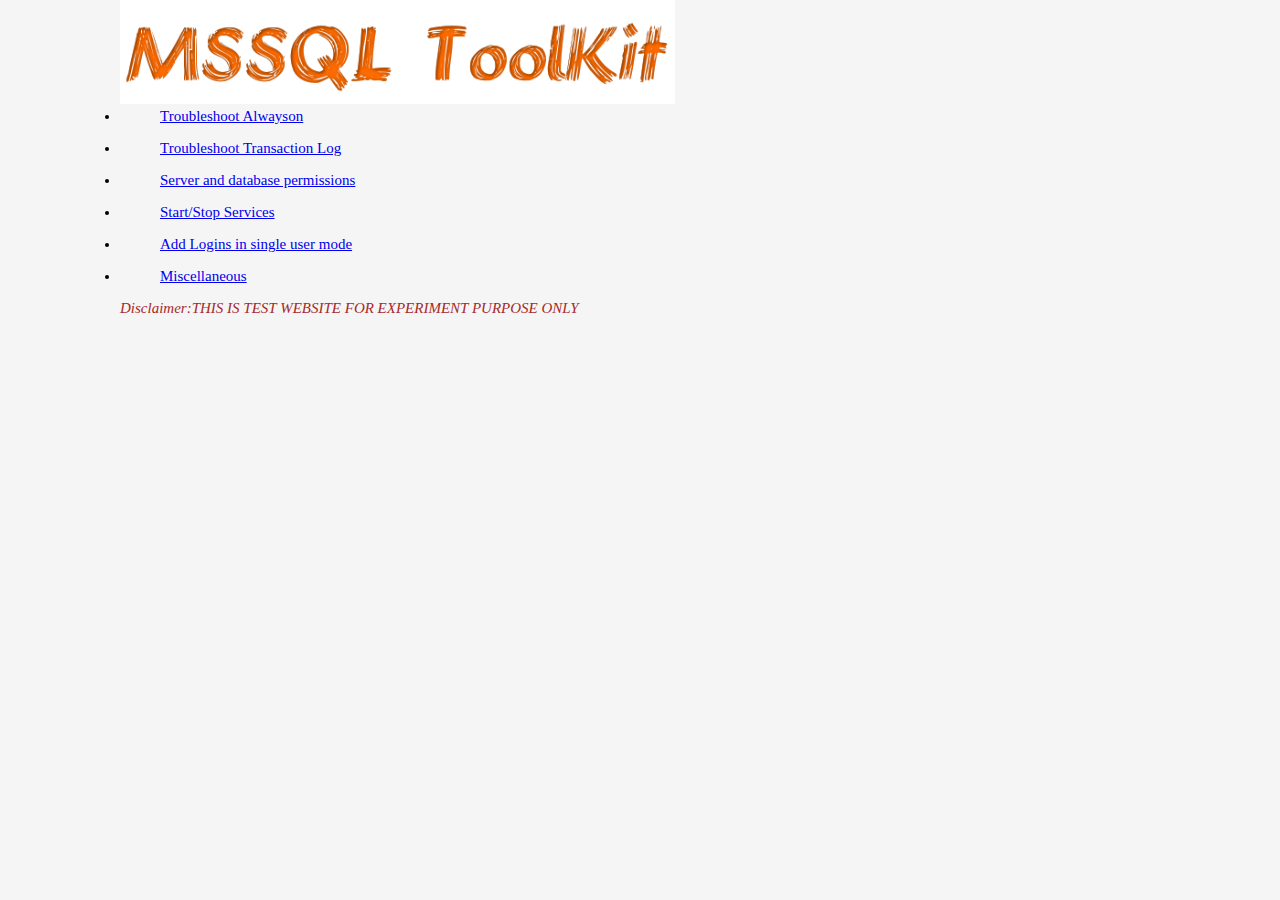
<file: index.html>
<!DOCTYPE html>
<html lang="en">

<head>
    <meta charset="UTF-8">
    <meta name="viewport" content="width=device-width, initial-scale=1.0">
    <link rel="stylesheet" href="./index_style.css"/>
    <title>SQLToolKit</title>
</head>

<body>
    <img src="./images/MSSQL4.jpg"/>
<pre>
<li><a class="text" href="./TroubleshootAG.html">Troubleshoot Alwayson</a></li>
<li><a class="text" href="./Troubleshoot_TLog.html">Troubleshoot Transaction Log</a></li>
<li><a class="text" href="./Permissions.html">Server and database permissions</a></li>
<li><a class="text" href="./StartStopServices.html">Start/Stop Services</a></li>
<li><a class="text" href="./AddLoginsInSingleUsrMode.html">Add Logins in single user mode</a></li>
<li><a class="text" href="./miscellaneous.html">Miscellaneous</a></li>
</pre>
    <footer>
       <p class="note">Disclaimer:THIS IS TEST WEBSITE FOR EXPERIMENT PURPOSE ONLY</p> 
    </footer>
</body>

</html>
</file>
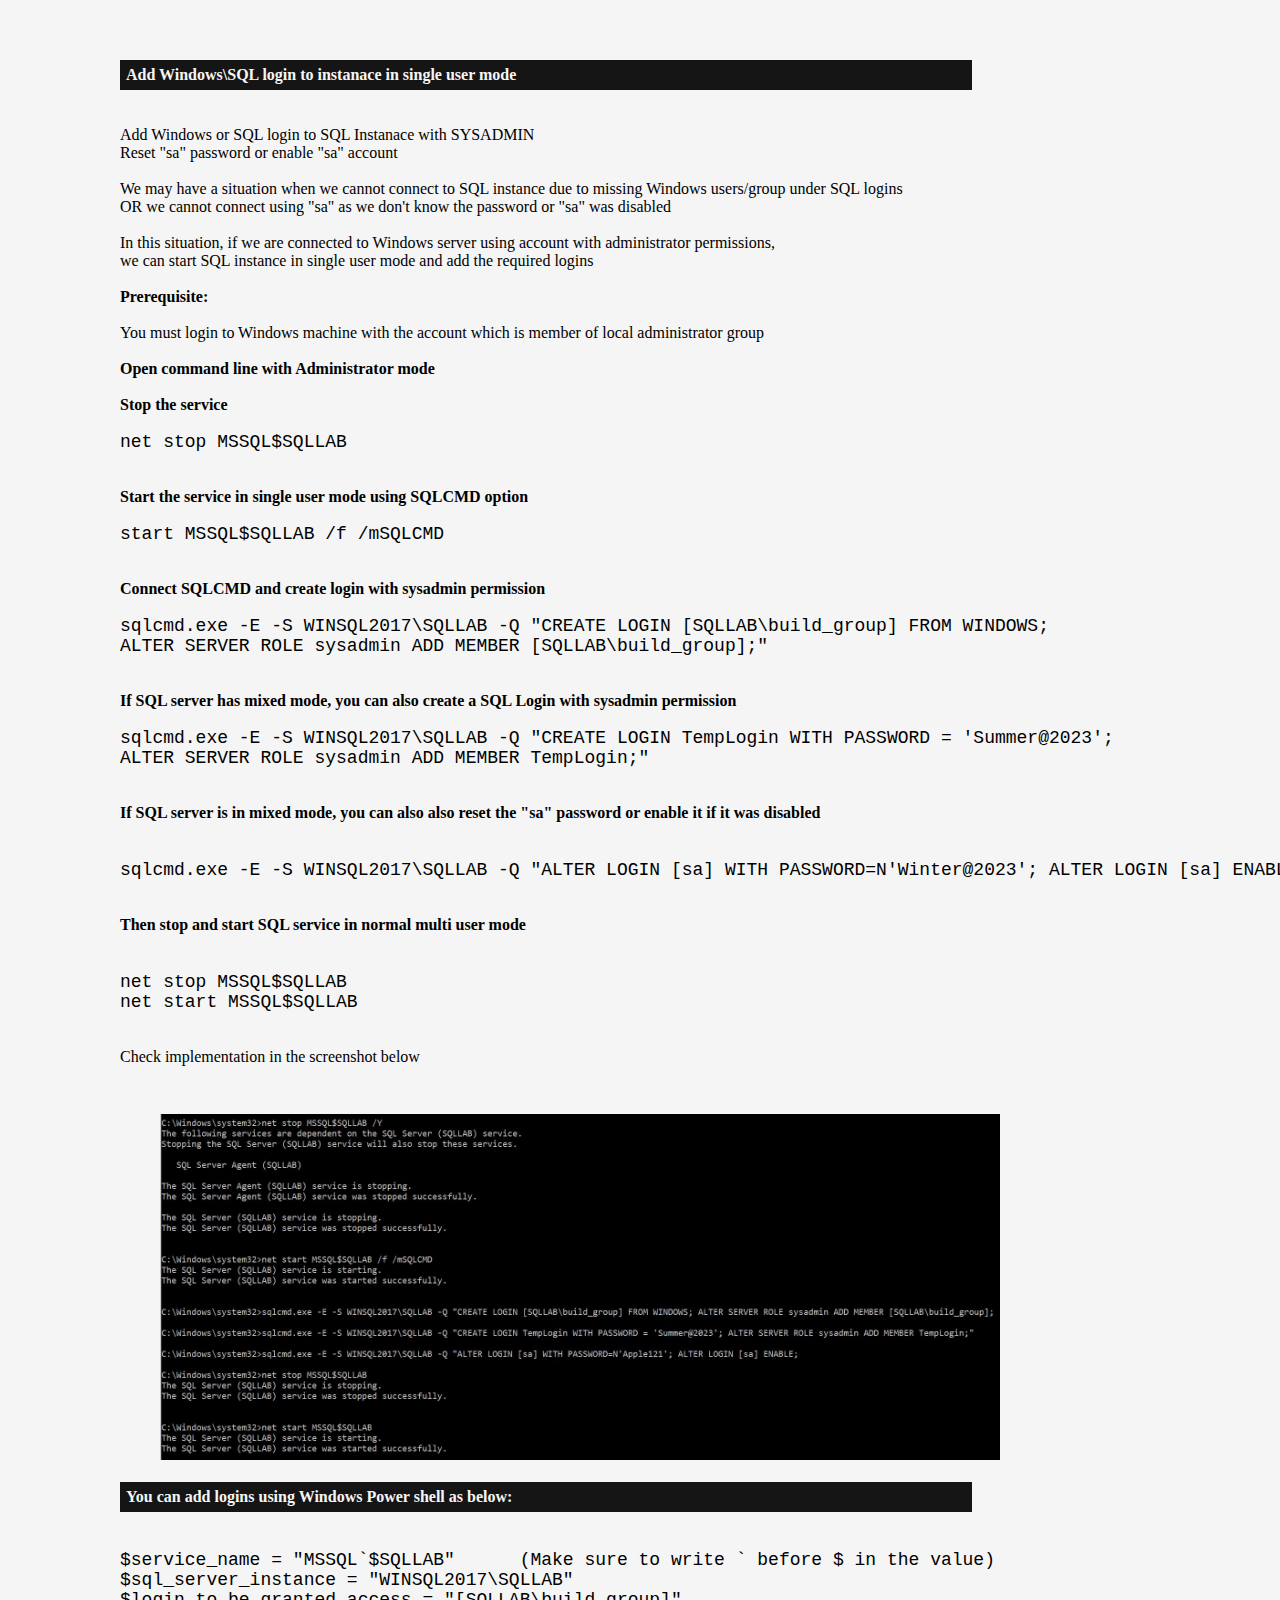
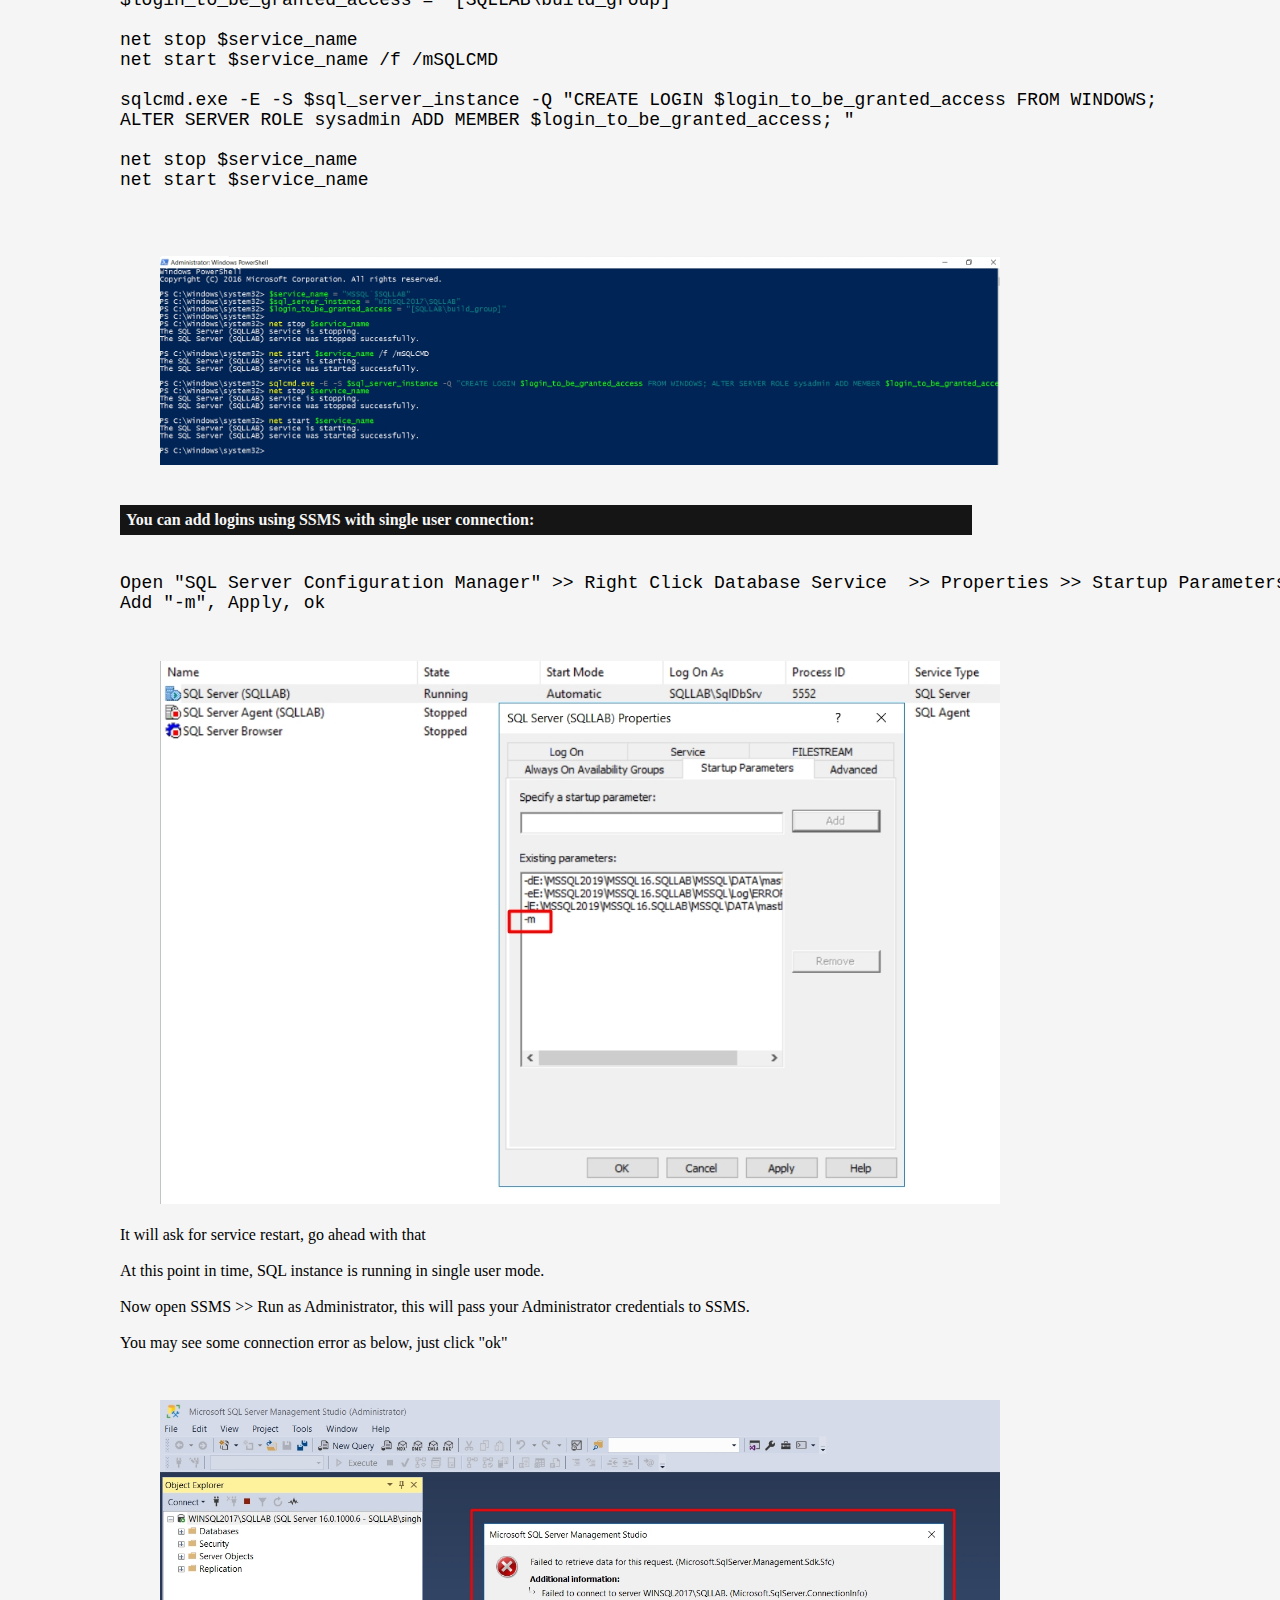
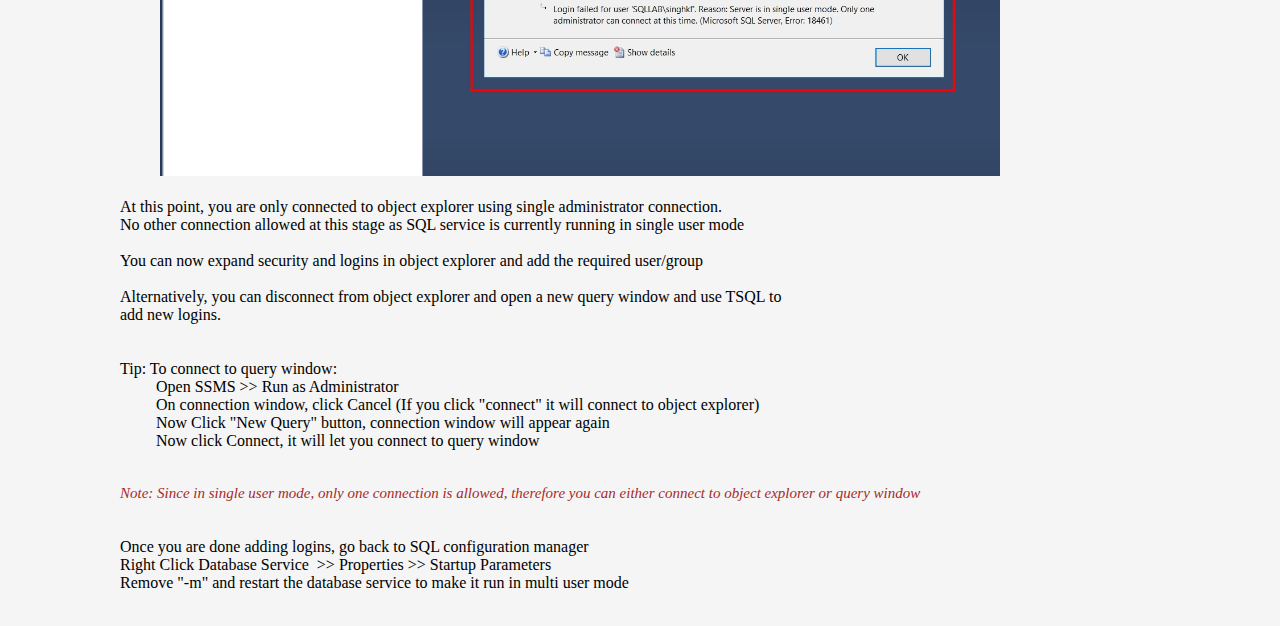
<file: AddLoginsInSingleUsrMode.html>
<!DOCTYPE html>
<html lang="en">
<head>
    <meta charset="UTF-8">
    <meta name="viewport" content="width=<device-width>, initial-scale=1.0">
	<link rel="stylesheet" href="./body_style.css"/>
    <title>AddLogins</title>
</head>
<body>
<pre>
<h3 class="heading">Add Windows\SQL login to instanace in single user mode</h3>
<p class="text">
Add Windows or SQL login to SQL Instanace with SYSADMIN 
Reset "sa" password or enable "sa" account

We may have a situation when we cannot connect to SQL instance due to missing Windows users/group under SQL logins
OR we cannot connect using "sa" as we don't know the password or "sa" was disabled

In this situation, if we are connected to Windows server using account with administrator permissions, 
we can start SQL instance in single user mode and add the required logins
</p>
<p class="text bold">Prerequisite:</p>
<p class="text">You must login to Windows machine with the account which is member of local administrator group</p>
<p class="text bold">Open command line with Administrator mode

Stop the service</p>
<p class="os">net stop MSSQL$SQLLAB</p>

<p class="text bold">Start the service in single user mode using SQLCMD option</p>
<p class="os">start MSSQL$SQLLAB /f /mSQLCMD</p>

<p class="text bold">Connect SQLCMD and create login with sysadmin permission</p>
<p class="os">sqlcmd.exe -E -S WINSQL2017\SQLLAB -Q "CREATE LOGIN [SQLLAB\build_group] FROM WINDOWS; 
ALTER SERVER ROLE sysadmin ADD MEMBER [SQLLAB\build_group];"</p>

<p class="text bold">If SQL server has mixed mode, you can also create a SQL Login with sysadmin permission</p>
<p class="os">sqlcmd.exe -E -S WINSQL2017\SQLLAB -Q "CREATE LOGIN TempLogin WITH PASSWORD = 'Summer@2023'; 
ALTER SERVER ROLE sysadmin ADD MEMBER TempLogin;"</p>

<p class="text bold">If SQL server is in mixed mode, you can also also reset the "sa" password or enable it if it was disabled</p>
<p class="os">
sqlcmd.exe -E -S WINSQL2017\SQLLAB -Q "ALTER LOGIN [sa] WITH PASSWORD=N'Winter@2023'; ALTER LOGIN [sa] ENABLE;"
</p>

<p class="text bold">Then stop and start SQL service in normal multi user mode</p>
<p class="os">
net stop MSSQL$SQLLAB
net start MSSQL$SQLLAB</p>

Check implementation in the screenshot below 

<img src="./images/AddLogins.jpg" width="1200" height="auto"/>

<p class="heading">You can add logins using Windows Power shell as below:</p>
<p class="os">
$service_name = "MSSQL`$SQLLAB"      (Make sure to write ` before $ in the value)
$sql_server_instance = "WINSQL2017\SQLLAB"
$login_to_be_granted_access = "[SQLLAB\build_group]"

net stop $service_name
net start $service_name /f /mSQLCMD

sqlcmd.exe -E -S $sql_server_instance -Q "CREATE LOGIN $login_to_be_granted_access FROM WINDOWS; 
ALTER SERVER ROLE sysadmin ADD MEMBER $login_to_be_granted_access; "

net stop $service_name
net start $service_name
</p>

<img src="./images/addlogin_ps.jpg" width="1200" height="auto"/>


<p class="heading">You can add logins using SSMS with single user connection:</p>
<p class="os">
Open "SQL Server Configuration Manager" >> Right Click Database Service  >> Properties >> Startup Parameters
Add "-m", Apply, ok
</p>
<img src="./images/add_m.jpg" width="750" height="auto"/>

It will ask for service restart, go ahead with that

At this point in time, SQL instance is running in single user mode.

Now open SSMS >> Run as Administrator, this will pass your Administrator credentials to SSMS.

You may see some connection error as below, just click "ok"

<img src="./images/singleconnect.jpg" width="1000" height="auto"/>

At this point, you are only connected to object explorer using single administrator connection.
No other connection allowed at this stage as SQL service is currently running in single user mode

You can now expand security and logins in object explorer and add the required user/group

Alternatively, you can disconnect from object explorer and open a new query window and use TSQL to 
add new logins. 


Tip: To connect to query window:
	 Open SSMS >> Run as Administrator
	 On connection window, click Cancel (If you click "connect" it will connect to object explorer)
	 Now Click "New Query" button, connection window will appear again
	 Now click Connect, it will let you connect to query window

<p class="note">
Note: Since in single user mode, only one connection is allowed, therefore you can either connect to object explorer or query window
</p>

Once you are done adding logins, go back to SQL configuration manager	  
Right Click Database Service  >> Properties >> Startup Parameters
Remove "-m" and restart the database service to make it run in multi user mode

</pre>
</body>
</html>
</file>
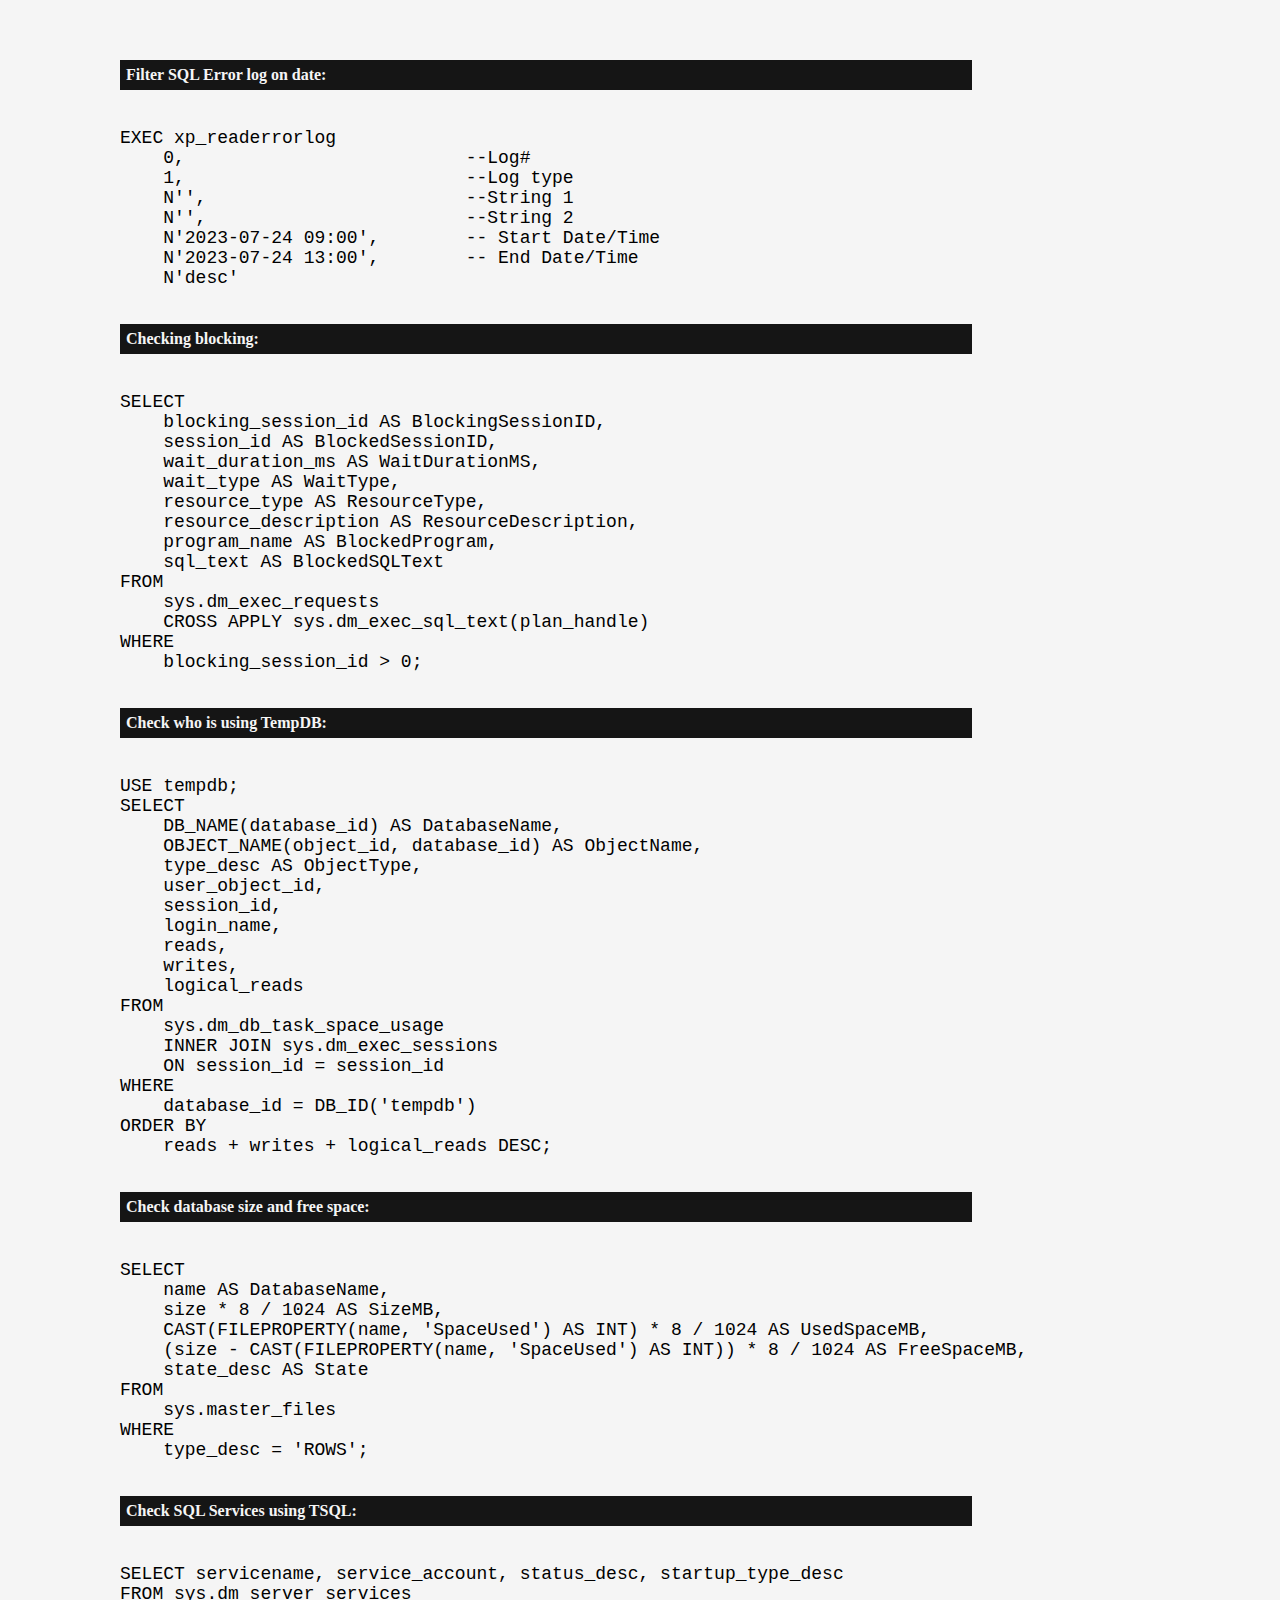
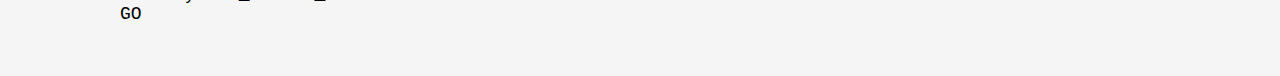
<file: miscellaneous.html>
<!DOCTYPE html>
<html lang="en">
<head>
    <meta charset="UTF-8">
    <meta name="viewport" content="width=<device-width>, initial-scale=1.0">
    <link rel="stylesheet" href="./body_style.css"/>
    <html lang="en">
    <title>miscellaneous</title>
</head>   
<body>
<pre>
<h3 class="heading">Filter SQL Error log on date:</h3>
<p class="sql">
EXEC xp_readerrorlog 
    0,                          --Log#
    1,                          --Log type
    N'',                        --String 1
    N'',                        --String 2
    N'2023-07-24 09:00',        -- Start Date/Time
    N'2023-07-24 13:00',        -- End Date/Time
    N'desc'
</p>

<h3 class="heading">Checking blocking:</h3>
<p class="sql">
SELECT
    blocking_session_id AS BlockingSessionID,
    session_id AS BlockedSessionID,
    wait_duration_ms AS WaitDurationMS,
    wait_type AS WaitType,
    resource_type AS ResourceType,
    resource_description AS ResourceDescription,
    program_name AS BlockedProgram,
    sql_text AS BlockedSQLText
FROM
    sys.dm_exec_requests
    CROSS APPLY sys.dm_exec_sql_text(plan_handle)
WHERE
    blocking_session_id > 0;
</p>
 
<h3 class="heading">Check who is using TempDB:</h3>
<p class="sql">
USE tempdb;
SELECT
    DB_NAME(database_id) AS DatabaseName,
    OBJECT_NAME(object_id, database_id) AS ObjectName,
    type_desc AS ObjectType,
    user_object_id,
    session_id,
    login_name,
    reads,
    writes,
    logical_reads
FROM
    sys.dm_db_task_space_usage
    INNER JOIN sys.dm_exec_sessions
    ON session_id = session_id
WHERE
    database_id = DB_ID('tempdb')
ORDER BY
    reads + writes + logical_reads DESC;
</p>

<h3 class="heading">Check database size and free space:</h3>
<p class="sql">
SELECT 
    name AS DatabaseName,
    size * 8 / 1024 AS SizeMB,
    CAST(FILEPROPERTY(name, 'SpaceUsed') AS INT) * 8 / 1024 AS UsedSpaceMB,
    (size - CAST(FILEPROPERTY(name, 'SpaceUsed') AS INT)) * 8 / 1024 AS FreeSpaceMB,
    state_desc AS State
FROM 
    sys.master_files
WHERE 
    type_desc = 'ROWS';
</p>

<h3 class="heading">Check SQL Services using TSQL:</h3>
<p class="sql">
SELECT servicename, service_account, status_desc, startup_type_desc
FROM sys.dm_server_services
GO
</p>

</pre>
</body>
</html>
</file>
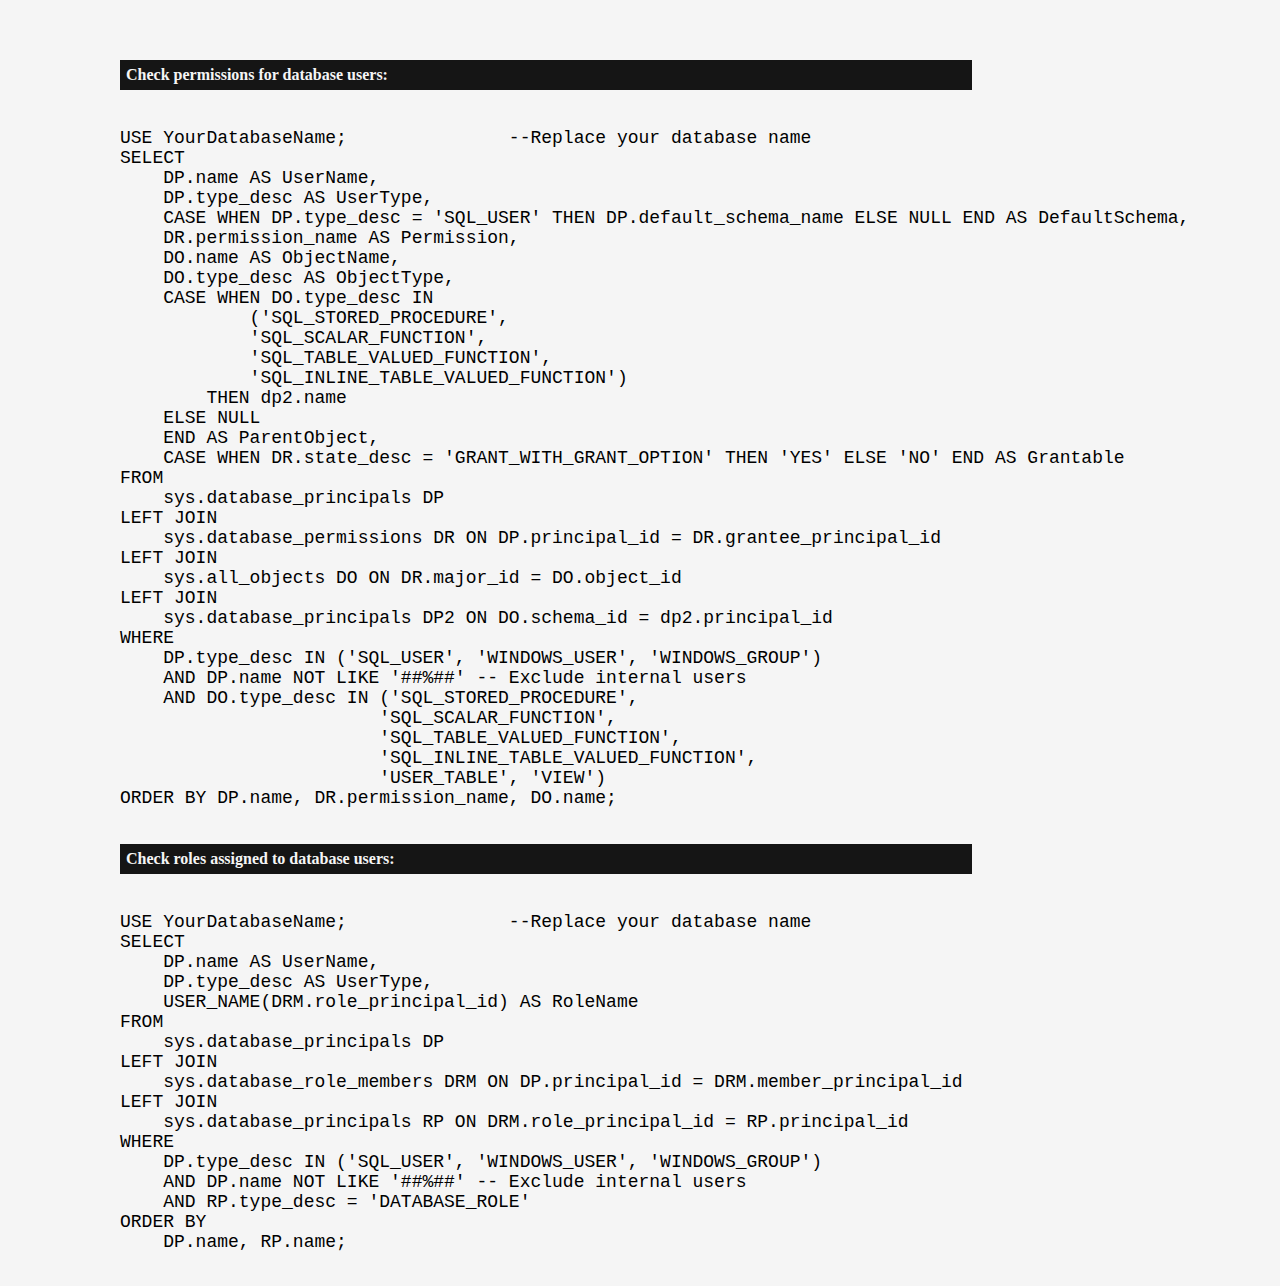
<file: Permissions.html>
<!DOCTYPE html>
<html lang="en">
<head>
    <meta charset="UTF-8">
    <meta name="viewport" content="width=<device-width>, initial-scale=1.0">
    <link rel="stylesheet" href="./body_style.css"/>
    <title>DB Permissions</title>
</head>
<body>

<pre>
<h3 class="heading">Check permissions for database users:</h3>
<p class="sql">
USE YourDatabaseName;               --Replace your database name
SELECT 
    DP.name AS UserName,
    DP.type_desc AS UserType,
    CASE WHEN DP.type_desc = 'SQL_USER' THEN DP.default_schema_name ELSE NULL END AS DefaultSchema,
    DR.permission_name AS Permission,
    DO.name AS ObjectName,
    DO.type_desc AS ObjectType,
    CASE WHEN DO.type_desc IN 
            ('SQL_STORED_PROCEDURE',
            'SQL_SCALAR_FUNCTION',
            'SQL_TABLE_VALUED_FUNCTION',
            'SQL_INLINE_TABLE_VALUED_FUNCTION')
        THEN dp2.name 
    ELSE NULL 
    END AS ParentObject,
    CASE WHEN DR.state_desc = 'GRANT_WITH_GRANT_OPTION' THEN 'YES' ELSE 'NO' END AS Grantable
FROM 
    sys.database_principals DP
LEFT JOIN 
    sys.database_permissions DR ON DP.principal_id = DR.grantee_principal_id
LEFT JOIN 
    sys.all_objects DO ON DR.major_id = DO.object_id
LEFT JOIN 
    sys.database_principals DP2 ON DO.schema_id = dp2.principal_id
WHERE 
    DP.type_desc IN ('SQL_USER', 'WINDOWS_USER', 'WINDOWS_GROUP')
    AND DP.name NOT LIKE '##%##' -- Exclude internal users
    AND DO.type_desc IN ('SQL_STORED_PROCEDURE',
                        'SQL_SCALAR_FUNCTION',
                        'SQL_TABLE_VALUED_FUNCTION',
                        'SQL_INLINE_TABLE_VALUED_FUNCTION',
                        'USER_TABLE', 'VIEW')
ORDER BY DP.name, DR.permission_name, DO.name;
</p>

<p class="heading">Check roles assigned to database users:</p>
<p class="sql">
USE YourDatabaseName;               --Replace your database name
SELECT 
    DP.name AS UserName,
    DP.type_desc AS UserType,
    USER_NAME(DRM.role_principal_id) AS RoleName
FROM 
    sys.database_principals DP
LEFT JOIN 
    sys.database_role_members DRM ON DP.principal_id = DRM.member_principal_id
LEFT JOIN 
    sys.database_principals RP ON DRM.role_principal_id = RP.principal_id
WHERE 
    DP.type_desc IN ('SQL_USER', 'WINDOWS_USER', 'WINDOWS_GROUP')
    AND DP.name NOT LIKE '##%##' -- Exclude internal users
    AND RP.type_desc = 'DATABASE_ROLE'
ORDER BY 
    DP.name, RP.name;
</p>
</pre>
</body>
</html>
</file>
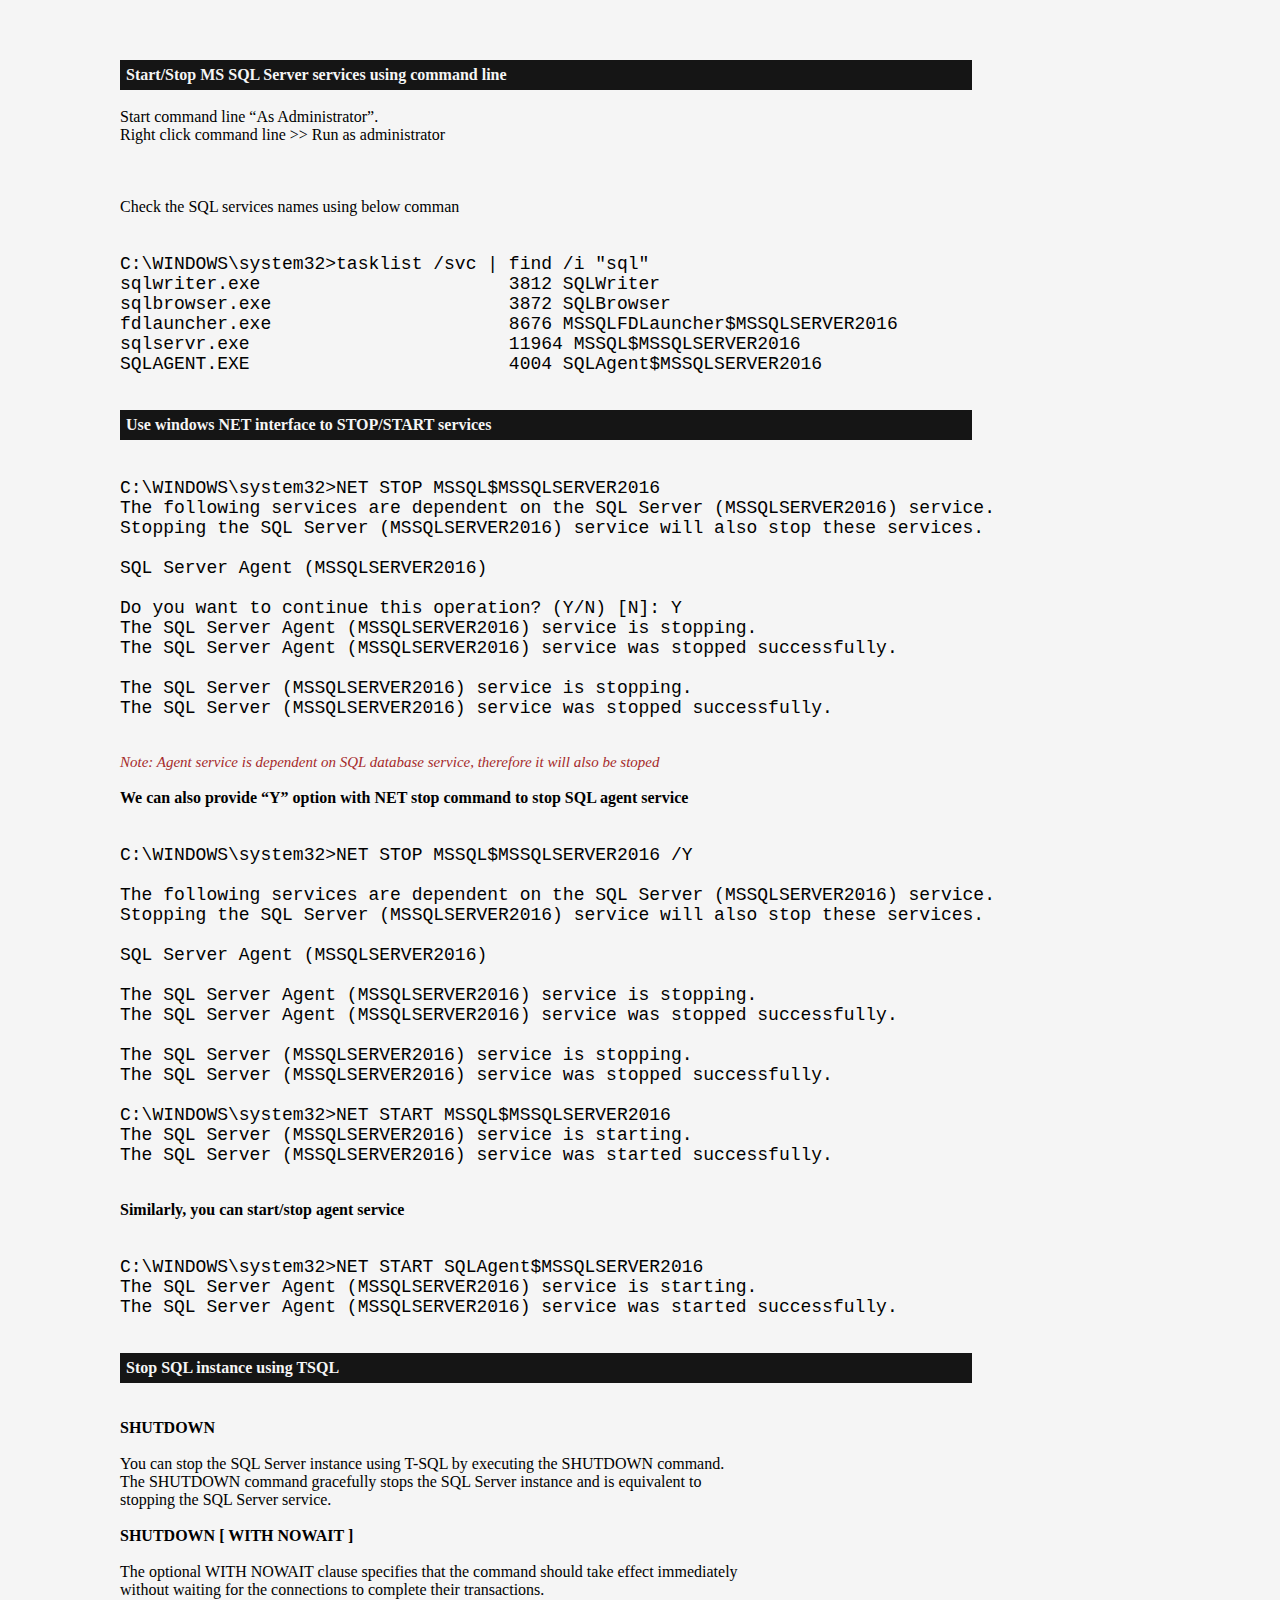
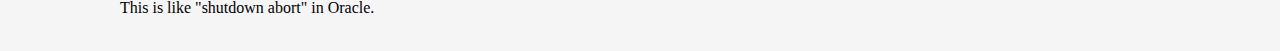
<file: StartStopServices.html>
<!DOCTYPE html>
<html lang="en">

<head>
    <meta charset="UTF-8">
    <meta name="viewport" content="width=<device-width>, initial-scale=1.0">
    <link rel="stylesheet" href="./body_style.css"/>
    <title>SQL Services</title>
</head>
<body>

<pre>
<h3 class="heading">Start/Stop MS SQL Server services using command line</h3>
<p class="text">Start command line “As Administrator”. 
Right click command line >> Run as administrator</p>


<p class="text">Check the SQL services names using below comman</p>
<p class="os">
C:\WINDOWS\system32>tasklist /svc | find /i "sql"
sqlwriter.exe                       3812 SQLWriter
sqlbrowser.exe                      3872 SQLBrowser
fdlauncher.exe                      8676 MSSQLFDLauncher$MSSQLSERVER2016
sqlservr.exe                        11964 MSSQL$MSSQLSERVER2016
SQLAGENT.EXE                        4004 SQLAgent$MSSQLSERVER2016
</p>

<p class="heading">Use windows NET interface to STOP/START services</p>
<p class="os">
C:\WINDOWS\system32>NET STOP MSSQL$MSSQLSERVER2016
The following services are dependent on the SQL Server (MSSQLSERVER2016) service.
Stopping the SQL Server (MSSQLSERVER2016) service will also stop these services.

SQL Server Agent (MSSQLSERVER2016)

Do you want to continue this operation? (Y/N) [N]: Y
The SQL Server Agent (MSSQLSERVER2016) service is stopping.
The SQL Server Agent (MSSQLSERVER2016) service was stopped successfully.

The SQL Server (MSSQLSERVER2016) service is stopping.
The SQL Server (MSSQLSERVER2016) service was stopped successfully.
</p>

<p class="note">Note: Agent service is dependent on SQL database service, therefore it will also be stoped</p>
<p class="text bold">We can also provide “Y” option with NET stop command to stop SQL agent service</p>
<p class="os">
C:\WINDOWS\system32>NET STOP MSSQL$MSSQLSERVER2016 /Y

The following services are dependent on the SQL Server (MSSQLSERVER2016) service.
Stopping the SQL Server (MSSQLSERVER2016) service will also stop these services.

SQL Server Agent (MSSQLSERVER2016)

The SQL Server Agent (MSSQLSERVER2016) service is stopping.
The SQL Server Agent (MSSQLSERVER2016) service was stopped successfully.

The SQL Server (MSSQLSERVER2016) service is stopping.
The SQL Server (MSSQLSERVER2016) service was stopped successfully.

C:\WINDOWS\system32>NET START MSSQL$MSSQLSERVER2016
The SQL Server (MSSQLSERVER2016) service is starting.
The SQL Server (MSSQLSERVER2016) service was started successfully.
</p>

<p class="text bold">Similarly, you can start/stop agent service</p>
<p class="os">
C:\WINDOWS\system32>NET START SQLAgent$MSSQLSERVER2016
The SQL Server Agent (MSSQLSERVER2016) service is starting.
The SQL Server Agent (MSSQLSERVER2016) service was started successfully.
</p>

<p class="heading">Stop SQL instance using TSQL</p>

<p class="text bold">SHUTDOWN</p>
You can stop the SQL Server instance using T-SQL by executing the SHUTDOWN command. 
The SHUTDOWN command gracefully stops the SQL Server instance and is equivalent to 
stopping the SQL Server service.

<p class="text bold">SHUTDOWN [ WITH NOWAIT ]</p>
The optional WITH NOWAIT clause specifies that the command should take effect immediately 
without waiting for the connections to complete their transactions. 
This is like "shutdown abort" in Oracle.

</pre>
</body>

</html>
</file>
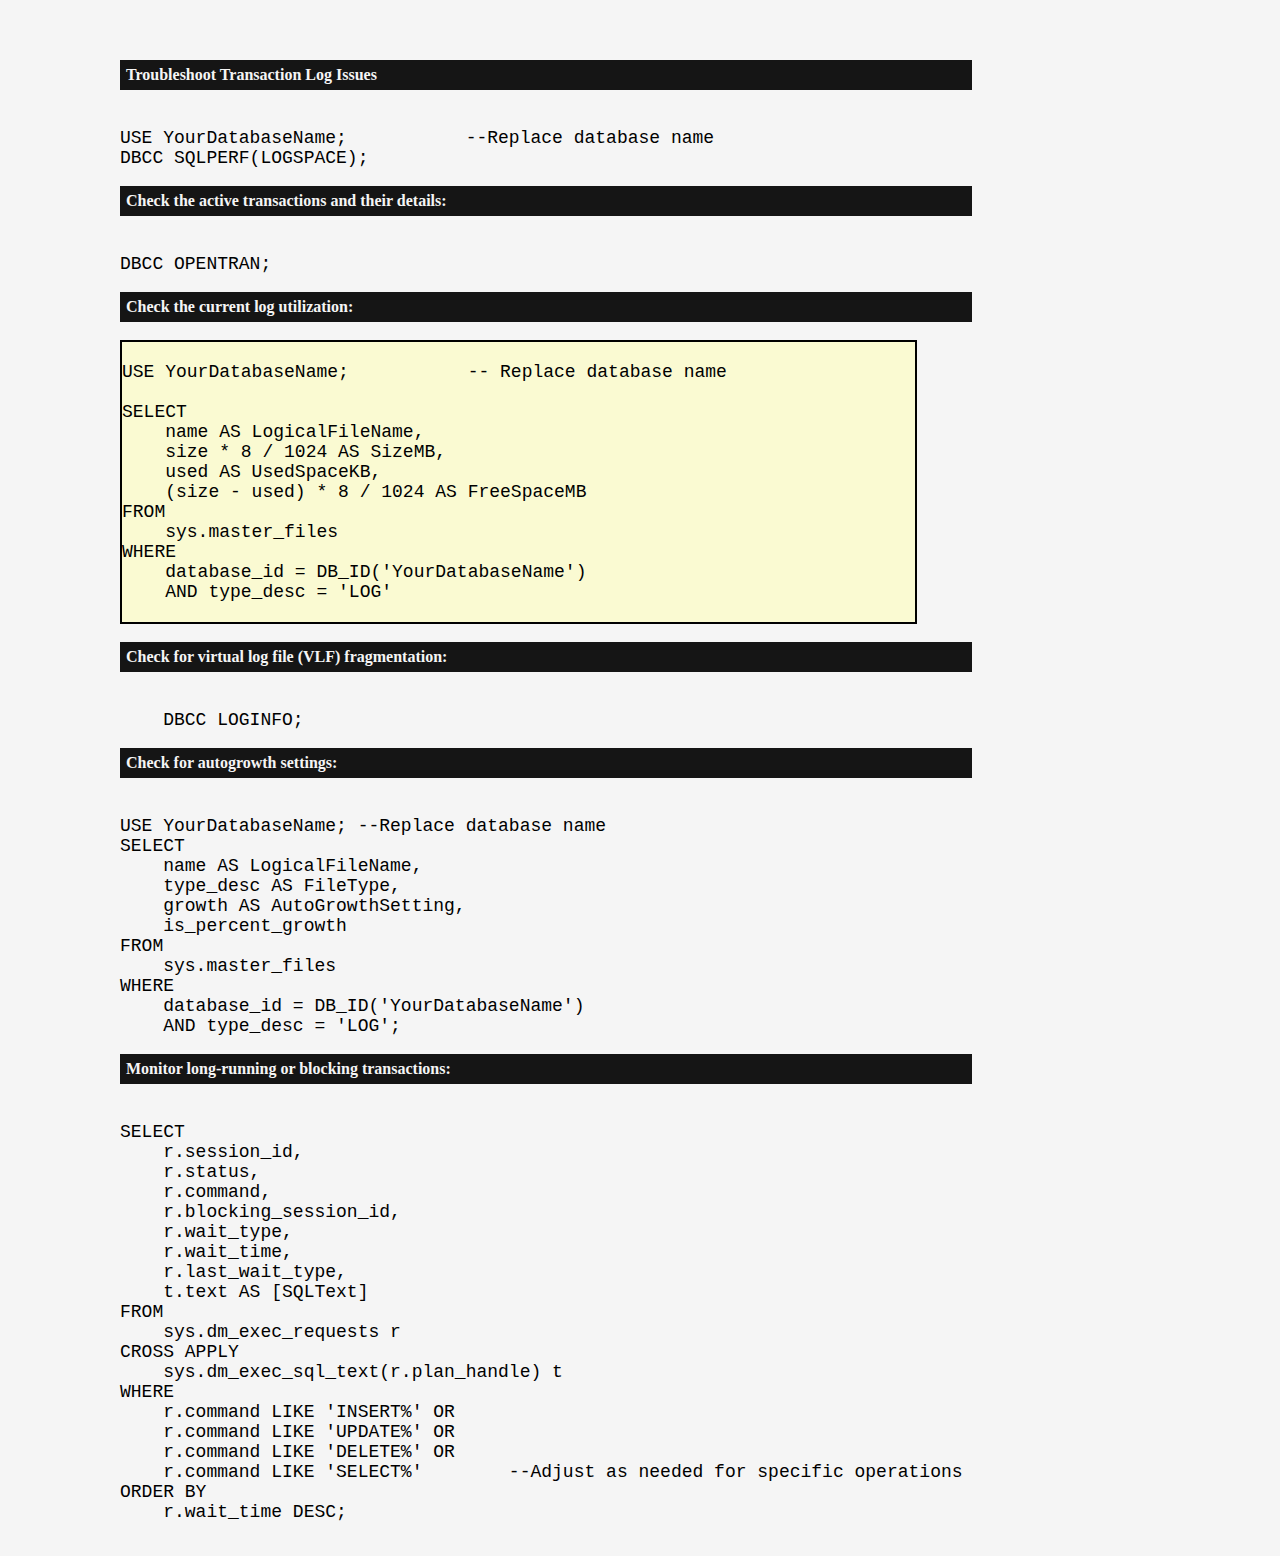
<file: Troubleshoot_TLog.html>
<!DOCTYPE html>
<html lang="en">
<head>
    <meta charset="UTF-8">
    <meta name="viewport" content="width=<device-width>, initial-scale=1.0">
    <link rel="stylesheet" href="./body_style.css" />
    <title>Troubleshoot T-Log</title>
</head>
<body>

<pre>
<h3 class="heading">Troubleshoot Transaction Log Issues</h3>
<p class="sql">
USE YourDatabaseName;           --Replace database name
DBCC SQLPERF(LOGSPACE);
</p>
<h3 class="heading">Check the active transactions and their details:</h3>
<p class="sql">
DBCC OPENTRAN;
</p>
<h3 class="heading">Check the current log utilization:</h3>
<p class="sql box">
USE YourDatabaseName;           -- Replace database name

SELECT
    name AS LogicalFileName,
    size * 8 / 1024 AS SizeMB,
    used AS UsedSpaceKB,
    (size - used) * 8 / 1024 AS FreeSpaceMB
FROM
    sys.master_files
WHERE
    database_id = DB_ID('YourDatabaseName') 
    AND type_desc = 'LOG'

</p>
<h3 class="heading">Check for virtual log file (VLF) fragmentation:</h3>
<p class="sql">
    DBCC LOGINFO;
</p>
<h3 class="heading">Check for autogrowth settings:</h3>
<p class="sql">
USE YourDatabaseName; --Replace database name
SELECT 
    name AS LogicalFileName,
    type_desc AS FileType,
    growth AS AutoGrowthSetting,
    is_percent_growth
FROM 
    sys.master_files
WHERE 
    database_id = DB_ID('YourDatabaseName') 
    AND type_desc = 'LOG';
</p>
<h3 class="heading">Monitor long-running or blocking transactions:</h3>
<p class="sql">
SELECT
    r.session_id,
    r.status,
    r.command,
    r.blocking_session_id,
    r.wait_type,
    r.wait_time,
    r.last_wait_type,
    t.text AS [SQLText]
FROM
    sys.dm_exec_requests r
CROSS APPLY
    sys.dm_exec_sql_text(r.plan_handle) t
WHERE
    r.command LIKE 'INSERT%' OR
    r.command LIKE 'UPDATE%' OR
    r.command LIKE 'DELETE%' OR
    r.command LIKE 'SELECT%'        --Adjust as needed for specific operations
ORDER BY
    r.wait_time DESC;
</p>
</pre>
</body>

</html>
</file>
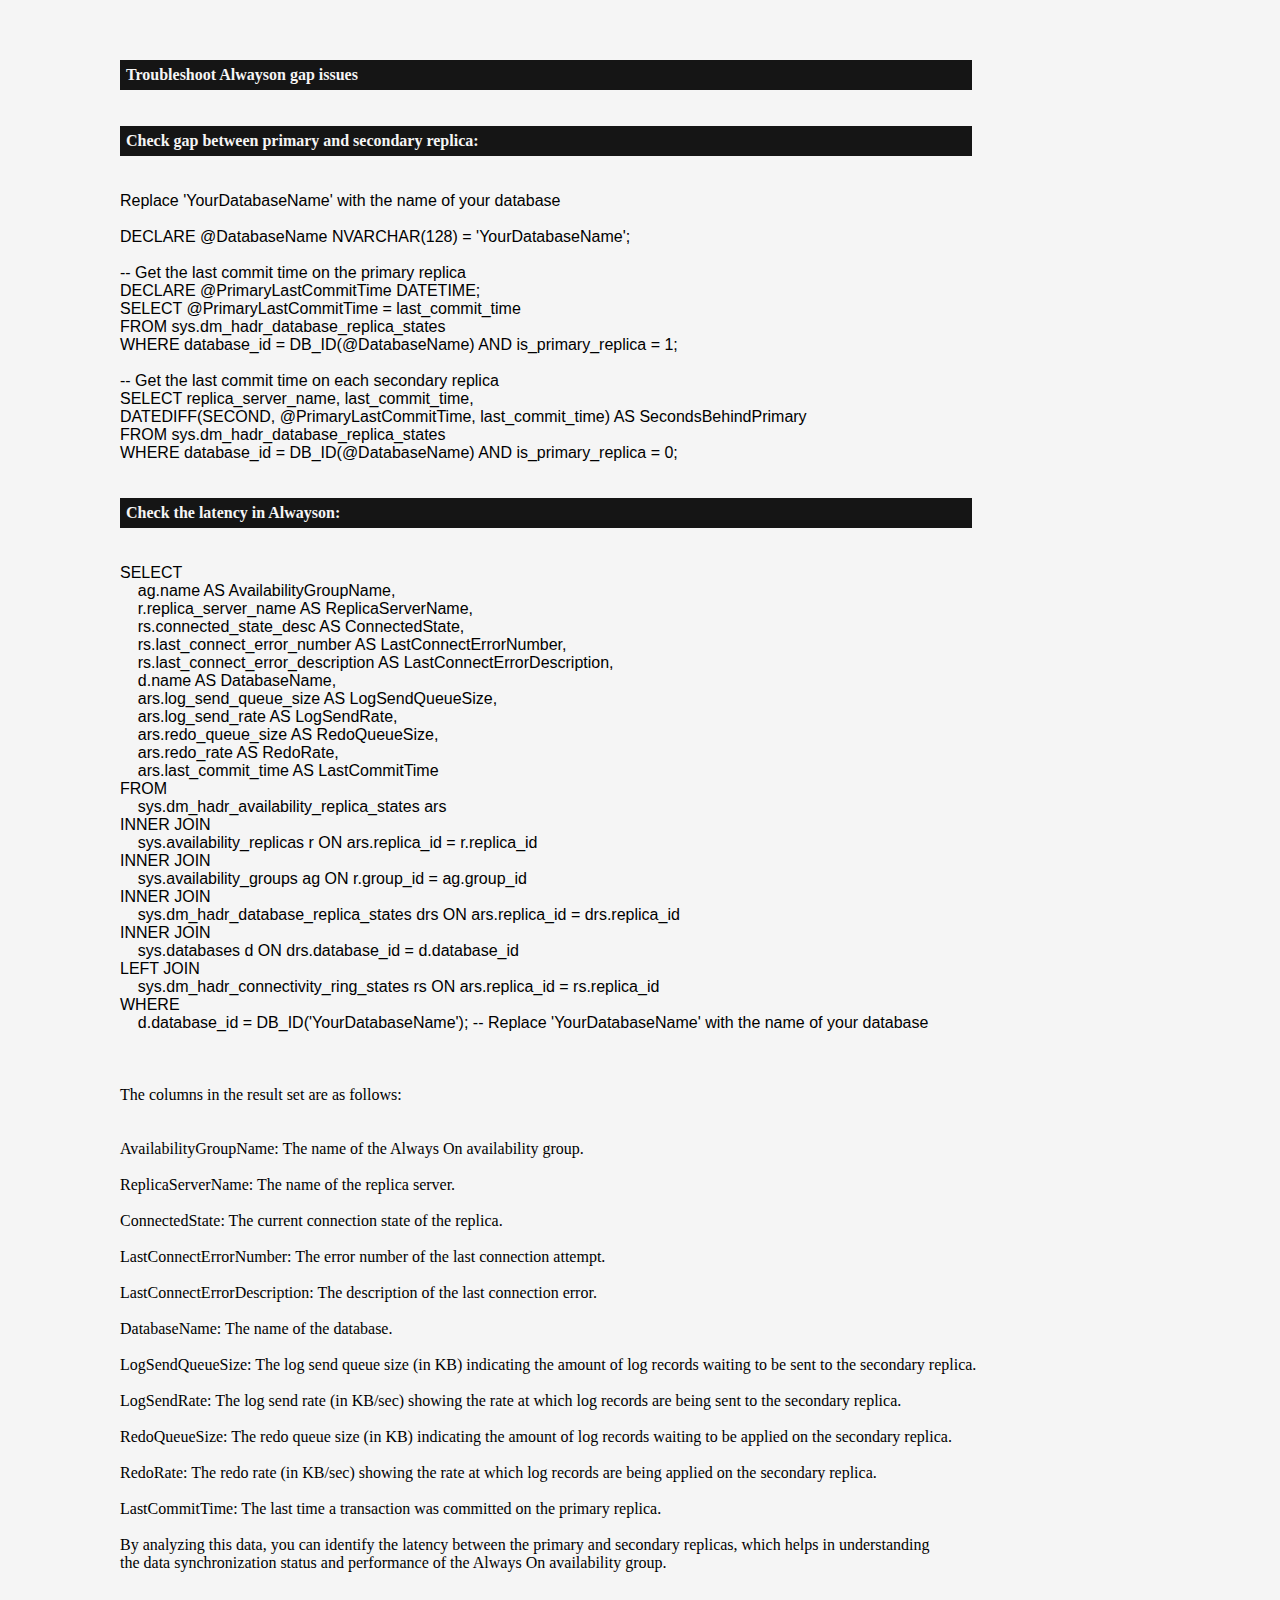
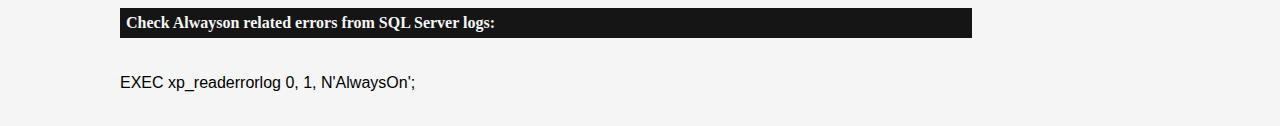
<file: TroubleshootAG.html>
<!DOCTYPE html>
<html lang="en">
<head>
    <meta charset="UTF-8">
    <meta name="viewport" content="width=device-width, initial-scale=1.0">
    <link rel="stylesheet" href="./body_style.css"/>
    <title>AG Gap</title>
</head>
<body>

<pre>
<h3 class="heading">Troubleshoot Alwayson gap issues</h3>

<p class="heading">Check gap between primary and secondary replica:</p>
<sql>
Replace 'YourDatabaseName' with the name of your database
    
DECLARE @DatabaseName NVARCHAR(128) = 'YourDatabaseName';
    
-- Get the last commit time on the primary replica
DECLARE @PrimaryLastCommitTime DATETIME;
SELECT @PrimaryLastCommitTime = last_commit_time
FROM sys.dm_hadr_database_replica_states
WHERE database_id = DB_ID(@DatabaseName) AND is_primary_replica = 1;
    
-- Get the last commit time on each secondary replica
SELECT replica_server_name, last_commit_time,
DATEDIFF(SECOND, @PrimaryLastCommitTime, last_commit_time) AS SecondsBehindPrimary
FROM sys.dm_hadr_database_replica_states
WHERE database_id = DB_ID(@DatabaseName) AND is_primary_replica = 0;
</sql>

<p class="heading">Check the latency in Alwayson:</p>
<sql>
SELECT 
    ag.name AS AvailabilityGroupName,
    r.replica_server_name AS ReplicaServerName,
    rs.connected_state_desc AS ConnectedState,
    rs.last_connect_error_number AS LastConnectErrorNumber,
    rs.last_connect_error_description AS LastConnectErrorDescription,
    d.name AS DatabaseName,
    ars.log_send_queue_size AS LogSendQueueSize,
    ars.log_send_rate AS LogSendRate,
    ars.redo_queue_size AS RedoQueueSize,
    ars.redo_rate AS RedoRate,
    ars.last_commit_time AS LastCommitTime
FROM 
    sys.dm_hadr_availability_replica_states ars
INNER JOIN 
    sys.availability_replicas r ON ars.replica_id = r.replica_id
INNER JOIN 
    sys.availability_groups ag ON r.group_id = ag.group_id
INNER JOIN 
    sys.dm_hadr_database_replica_states drs ON ars.replica_id = drs.replica_id
INNER JOIN 
    sys.databases d ON drs.database_id = d.database_id
LEFT JOIN 
    sys.dm_hadr_connectivity_ring_states rs ON ars.replica_id = rs.replica_id
WHERE 
    d.database_id = DB_ID('YourDatabaseName'); -- Replace 'YourDatabaseName' with the name of your database

</sql>

<p class="text">The columns in the result set are as follows:</p>

AvailabilityGroupName: The name of the Always On availability group.

ReplicaServerName: The name of the replica server.

ConnectedState: The current connection state of the replica.

LastConnectErrorNumber: The error number of the last connection attempt.

LastConnectErrorDescription: The description of the last connection error.

DatabaseName: The name of the database.

LogSendQueueSize: The log send queue size (in KB) indicating the amount of log records waiting to be sent to the secondary replica.

LogSendRate: The log send rate (in KB/sec) showing the rate at which log records are being sent to the secondary replica.

RedoQueueSize: The redo queue size (in KB) indicating the amount of log records waiting to be applied on the secondary replica.

RedoRate: The redo rate (in KB/sec) showing the rate at which log records are being applied on the secondary replica.

LastCommitTime: The last time a transaction was committed on the primary replica.

By analyzing this data, you can identify the latency between the primary and secondary replicas, which helps in understanding 
the data synchronization status and performance of the Always On availability group.


<p class="heading">Check Alwayson related errors from SQL Server logs:</p>
<sql>
EXEC xp_readerrorlog 0, 1, N'AlwaysOn';
</sql>
</pre>
</body>
</html>
</file>
<file: index_style.css>
* {
    width: 85%;
    background-color: whitesmoke;
    padding-left: 40px;
    margin:0;
}
img 
{
    width: 60%; 
    height: "auto";
}
.text {
    font-family: 'Segoe UI';
    font-size: 15px;
    word-wrap: break-word;
    padding:0%;
    margin:0;
}

.note {
    font-family: 'Segoe UI';
    font-style: italic;
    font-size: 15px;
    color: brown;
    padding: 0;
    margin: 0;
}
</file>
<file: body_style.css>
* {
    width: 90%;
    background-color: #F5F5F5;
    text-align: left;
    margin-top: 30px;
    margin-left: 40px;
    /* font-family: 'Open Sans', sans-serif; */
    font-family: 'Josefin Sans', sans-serif;
}

.box {
    border: 2px solid black;
    width: 85%;  
    background-color:lightgoldenrodyellow;
}


pre {
    font-family: 'Segoe UI';
    font-size: 16px;
    word-wrap: break-word;
    /* padding-left: 20px; */
}

.h3_main {
    color: teal;
    text-decoration: underline;
    font-family: 'Segoe UI';
}

.heading {
    font-family: 'Segoe UI';
    font-size: 16px;
    word-wrap: break-word;
    font-weight: 550;
    background-color:#151515;
    color: whitesmoke;
    padding: 6px;
    margin: 0;
    /* white-space: pre-line; */
}

.text {
    font-family: 'Segoe UI';
    font-size: 16px;
    word-wrap: break-word;
    padding: 0;
    margin: 0;
    /* white-space:pre; */
}

.bold {
    font-weight: bold;
}

.sql {
    font-family: 'Courier New';
    font-size: 18px;
    padding: 0;
    margin: 0;
}

.os {
    font-family: 'Courier New';
    font-size: 18px;
    padding: 0;
    margin: 0;
}

.note {
    font-family: 'Segoe UI';
    font-style: italic;
    font-size: 15px;
    color: brown;
    padding: 0;
    margin: 0;
}
</file>
